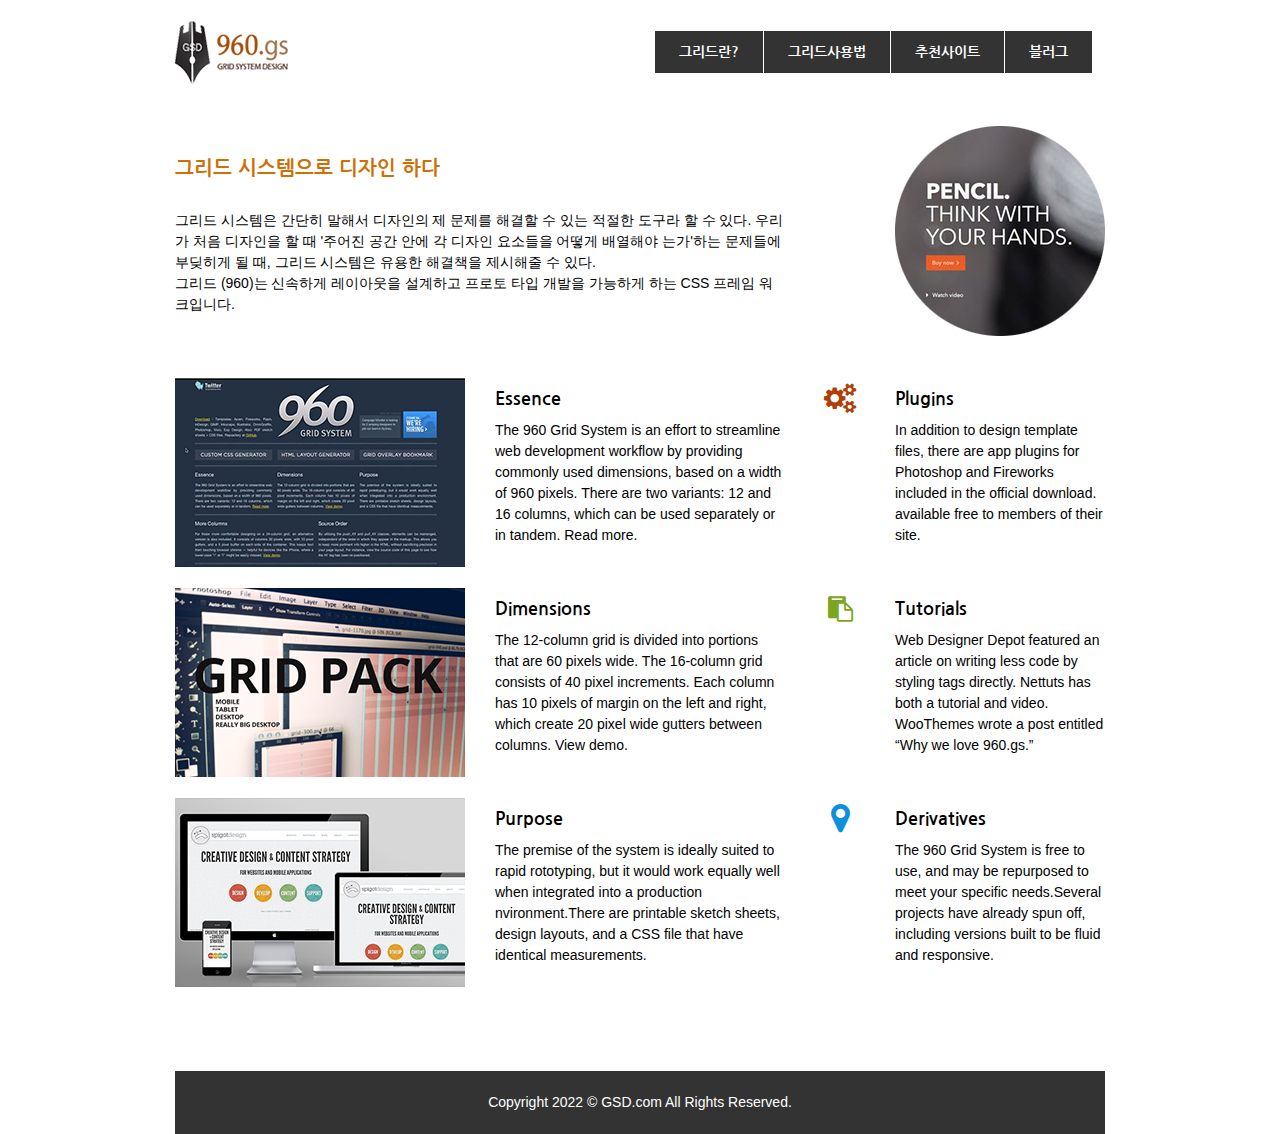
<file: index.html>
<!DOCTYPE html>
<html lang="en">
<head>
  <meta charset="UTF-8">
  <meta http-equiv="X-UA-Compatible" content="IE=edge">
  <meta name="viewport" content="width=device-width, initial-scale=1.0">
  <title>960 Grid System</title>

  <script>
    window.location.href = 'html/main.html';
  </script>
  
</head>
<body>
  
</body>
</html>
</file>
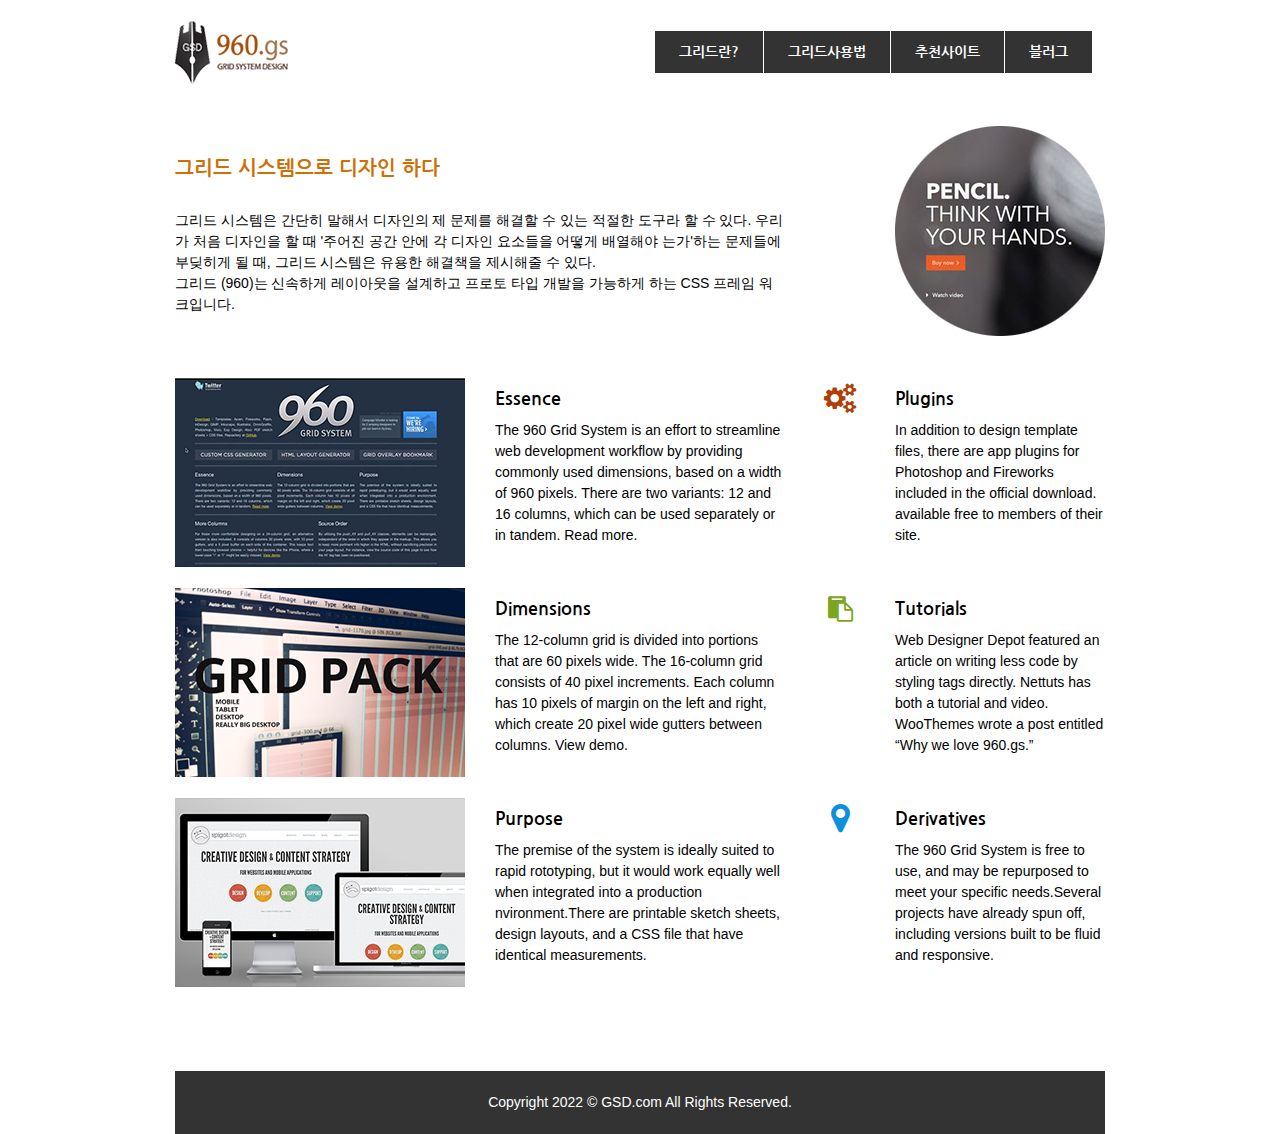
<file: html/main.html>
<!DOCTYPE html>
<html lang="en">
<head>
  <meta charset="UTF-8">
  <meta http-equiv="X-UA-Compatible" content="IE=edge">
  <meta name="viewport" content="width=device-width, initial-scale=1.0">
  <title>960 Grid System</title>

  <!-- font awesome CSS -->
  <link rel='stylesheet' href='https://cdnjs.cloudflare.com/ajax/libs/font-awesome/4.7.0/css/font-awesome.min.css'>

  <!-- My CSS -->
  <link rel="stylesheet" href="../css/main.css">
</head>
<body>

  <div id="wrap">
    
      <!-- header Area Start -->
    <div id="header">
      <!-- LOGO -->
      <h1 class="ir">960 Grid System</h1>
      <!-- Gnb -->
      <div class="gnb">
        <ul>
          <li><a href="#">그리드란?</a></li>
          <li><a href="#">그리드사용법</a></li>
          <li><a href="#">추천사이트</a></li>
          <li><a href="#">블러그</a></li>
        </ul>
      </div>

    </div> 
    <!-- header Area End -->
    
      <!-- mainview Area Start -->
    <div id="mainview">
      <div class="text-box">
        <h2>그리드 시스템으로 디자인 하다</h2>
        <p>그리드 시스템은 간단히 말해서 디자인의 제 문제를 해결할 수 있는 적절한 도구라 할 수 있다. 우리가 처음 디자인을 할 때 '주어진 공간 안에 각 디자인 요소들을 어떻게 배열해야 는가'하는 문제들에 부딪히게 될 때, 그리드 시스템은 유용한 해결책을 제시해줄 수 있다.<br> 그리드 (960)는 신속하게 레이아웃을 설계하고 프로토 타입 개발을 가능하게 하는 CSS 프레임 워크입니다.</p>
      </div>
      <img src="../images/mainimg.png" alt="메인이미지">

    </div> 
    <!-- mainview Area End -->
    
      <!-- contents Area Start -->
    <div id="contents">

      <div class="c-box1">
        <div class="text-box">
          <h3>Essence</h3>
          <p>The 960 Grid System is an effort to streamline web development workflow by providing commonly used dimensions, based on a width of 960 pixels. There are two variants: 12 and 16 columns, which can be used separately or in tandem. Read more.</p>
        </div>
        <img src="../images/photo1.png" alt="photo1">
      </div>

      <div class="c-box2">
        <div class="text-box">
          <h3>Dimensions</h3>
          <p>The 12-column grid is divided into portions that are 60 pixels wide. The 16-column grid consists of 40 pixel increments. Each column has 10 pixels of margin on the left and right, which create 20 pixel wide gutters between columns. View demo.</p>
        </div>
        <img src="../images/photo2.png" alt="photo2">
      </div>

      <div class="c-box3">
        <div class="text-box">
          <h3>Purpose</h3>
          <p>The premise of the system is ideally suited to rapid rototyping, but it would work equally well when integrated into a production nvironment.There are printable sketch sheets, design layouts, and a CSS file that have identical measurements.</p>
        </div>
        <img src="../images/photo3.png" alt="photo3">
      </div>

    </div> 
    <!-- contents Area End -->
    
      <!-- sidebar Area Start -->
    <div id="sidebar">

      <div class="s-box1">
        <h3>Plugins</h3>
        <p>In addition to design template files, there are app plugins for Photoshop and Fireworks included in the official download. available free to members of their site.</p>
        <div class="icon-box">
          <i class='fa fa-cogs' aria-hidden='true'></i>
        </div>
      </div>

      <div class="s-box2">
        <h3>Tutorials</h3>
        <p>Web Designer Depot featured an article on writing less code by styling tags directly. Nettuts has both a tutorial and video. WooThemes wrote a post entitled “Why we love 960.gs.”</p>
        <div class="icon-box">
          <i class='fa fa-paste' aria-hidden='true'></i>
        </div>
      </div>

      <div class="s-box3">
        <h3>Derivatives</h3>
        <p>The 960 Grid System is free to use, and may be repurposed to meet your specific needs.Several projects have already spun off, including versions built to be fluid and responsive.</p>
        <div class="icon-box">
          <i class='fa fa-map-marker' aria-hidden='true'></i>
        </div>
      </div>

    </div> 
    <!-- sidebar Area End -->
    
      <!-- footer Area Start -->
    <div id="footer">
      <p>Copyright 2022 &copy; GSD.com All Rights Reserved.</p>
    </div> 
    <!-- footer Area End -->
  </div>
  
</body>
</html>
</file>
<file: css/main.css>
@charset "utf-8";

@import url(reset.css);


/* ******************* 레이아웃 구성시작 **************** */
#wrap{
  width: 960px;
  height: auto;
  padding: 0 15px;
  margin: auto;
}

#header{
  height: 105px;
  padding: 21px 0;
  margin-bottom: 21px;
}
#mainview{
  height: 210px;
  margin-bottom: 42px;
}
#contents{
  width: 610px;
  height: auto;
  float: left;
}
#sidebar{
  width: 290px;
  height: auto;
  float: right;
  margin-bottom: 84px;
}
#footer{ 
  height: 63px;
  background-color: #333;
  color:#fff;
  clear: both;
 }
 
 
/* ******************* 공통영역 선언시작 **************** */
h2, h3{
  height: 42px;
  font:bold 1.8rem/42px 'Nanum Gothic', sans-serif;
}
h2{ font-size: 20px; }
 
 
/* ******************* 개별영역 선언시작 **************** */

/* ******************* Header Area Start **************** */
/* LOGO */
#header h1{
  width: 130px;
  height: 63px;
  background-image: url(../images/LOGO.png);
  float: left;
}
/* GNB */
.gnb{
  width: 450px;
  height: 42px;
  float: right;
  position: relative;
  top:10px;
}
.gnb li{
  height: 100%;
  float: left;
  border-right: 1px solid #fff;
}
.gnb li a{
  display: block;
  padding: 0 24px;
  height: 100%;
  font:bold 1.4rem/42px 'Nanum Gothic', sans-serif;
  background-color: #333;
  color: #fff;
}
.gnb li a:hover{ color: #fc0;  }


/* ******************* Mainview Area Start **************** */
#mainview .text-box{
  width: 610px;
  height: 100%;
  float: left;
  padding-top: 21px;
 }
#mainview .text-box h2{ color: #ce7005; margin-bottom: 21px; }

#mainview img{
  float: right;
}


/* ******************* Contents Area Start **************** */
#contents>div{
  width: 100%;
  height: 189px;
  margin-bottom: 21px;
}
#contents>div:last-child{ margin-bottom: 0; }
#contents>div .text-box{
  width: 290px;
  height: 100%;
  float: right;
}
#contents>div img{ float: left; }


/* ******************* Sidebar Area Start **************** */
#sidebar>div{
  width: 290px;
  height: 189px;
  position: relative;
  padding-left: 80px;
  margin-bottom: 21px;
}
#sidebar>div:last-child{ margin-bottom: 0; }
#sidebar>div .icon-box{
 width: 50px;
 height: 42px;
 text-align: center;
 line-height: 42px;
 position: absolute; top: 0; left: 0;
}
#sidebar>div:nth-child(1) .icon-box{ font-size: 3rem; color: #ae4005 }
#sidebar>div:nth-child(2) .icon-box{ font-size: 2.5rem; color: #7ca621  }
#sidebar>div:nth-child(3) .icon-box{ font-size: 3.3rem; color: #0d90db  }


/* ******************* Footer Area Start **************** */
#footer p{
  width: 100%;
  height: 100%;
  text-align: center;
  line-height: 63px;
}
</file>
